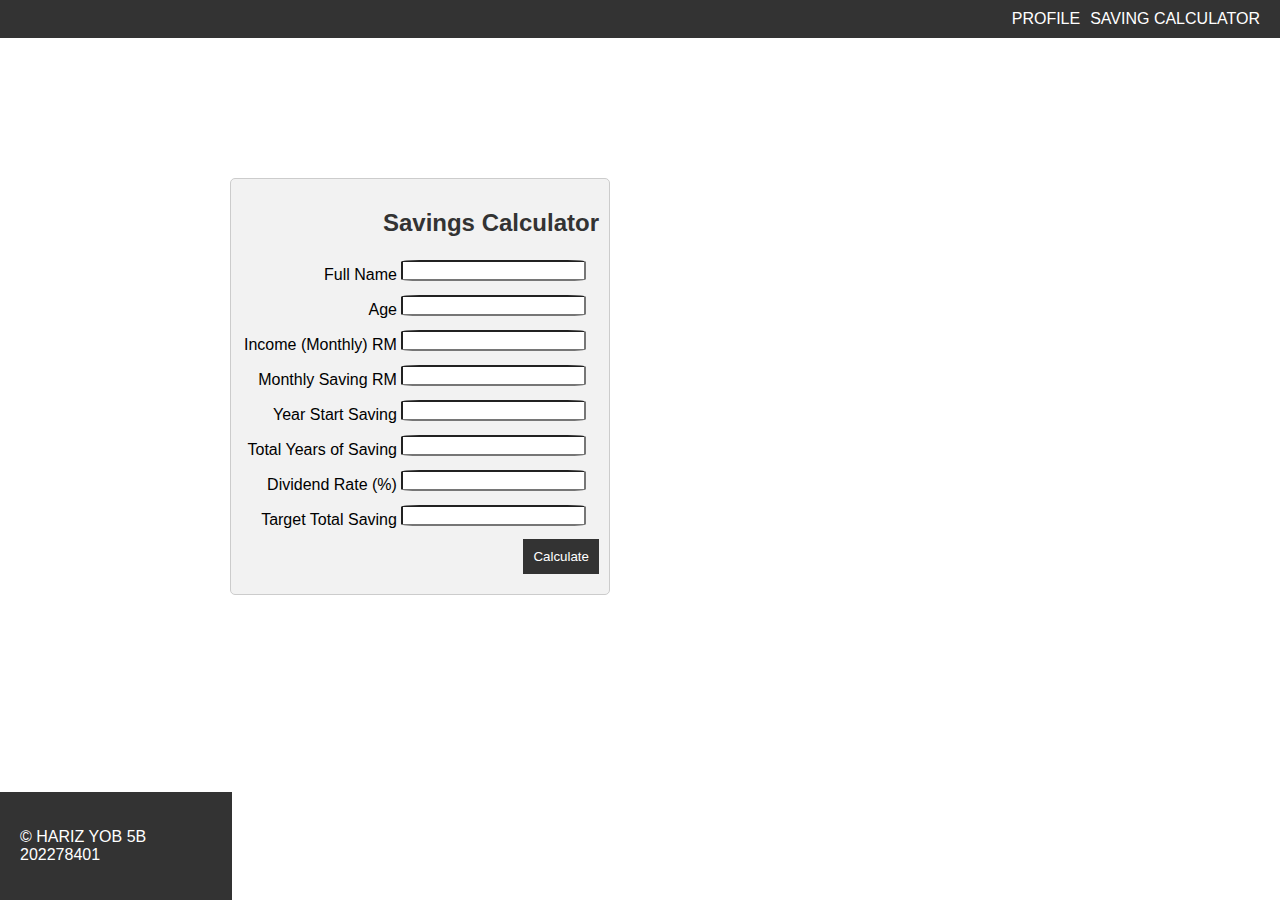
<file: calculator.html>
<!DOCTYPE html>
<html lang="en">
<head>
  <meta charset="UTF-8">
  <title>Savings Calculator</title>
  <link rel="stylesheet" href="css/styles.css">
</head>
<body>

  <nav class="navbar">
    <a href="index.html">PROFILE</a>
    <a href="calculator.html">SAVING CALCULATOR</a>
  </nav>

  <main>
    <div class="outerCalculator">   
      <div class="calculator">
      <h2>Savings Calculator</h2>
      <form id="calculatorForm">

        <table>
          <tr>
            <td><label for="fullName">Full Name</label></td>
            <td><input type="text" id="fullName" required></td>
          </tr>

          <tr>
            <td><label for="age">Age</label></td>
            <td><input type="number" id="age" required></td>
          </tr>

          <tr>
            <td><label for="income">Income (Monthly) RM</label></td>
            <td><input type="number" id="income" required></td>
          </tr>
       
          <tr>
            <td><label for="monthlySaving">Monthly Saving RM</label></td>
            <td><input type="number" id="monthlySaving" required></td>
          </tr>
        
          <tr>
            <td><label for="yearStartSaving">Year Start Saving</label></td>
            <td><input type="number" id="yearStartSaving" required></td>
          </tr>

          <tr>
            <td><label for="totalYears">Total Years of Saving</label></td>
            <td><input type="number" id="totalYears" required></td>
          </tr>

          <tr>
            <td><label for="dividendRate">Dividend Rate (%)</label></td>
            <td><input type="number" id="dividendRate" required></td>
          </tr>

          <tr>
            <td><label for="targetTotalSaving">Target Total Saving</label></td>
            <td> <input type="number" id="targetTotalSaving" required></td>
          </tr>

      </table>
        <button type="submit">Calculate</button>
      </form>

      
    </div>
    <div id="result"></div>
  </div>
 
  </main>

  <footer>
    <p>&copy; HARIZ YOB 5B 202278401</p>
  </footer>

  <script src="js/script.js"></script>


</body>
</html>
</file>
<file: css/styles.css>
/* Global Styles */
body {
  font-family: Arial, sans-serif;
  margin: 0;
  padding: 0;
  background-image: url(https://cdn.dribbble.com/users/1096850/screenshots/3359840/media/7b5c9607ab1d4cba07d0adf6fd89cc79.gif) ;
  background-repeat: 2;
}

header,
nav,
main,
footer {
  padding: 20px;
}

h1,
h2,
h3 {
  color: #333;
}

/* Navigation Styles */
nav ul {
  list-style: square;
  padding: 0;
  margin: 0;
}

nav ul li {
  display: inline;
  margin-right: 10px;
}

nav ul li a {
  text-decoration: none;
  color: #333;
}

/* Profile Styles */
.profile {
  text-align: center;
}

.profile img {
  width: 300px;
  height: 300px;
  border-radius: 50%;
  margin-bottom: 10px;
}

/* Calculator Styles */
.calculator {
  max-width: 700px;
  
}

form label,
form input,
form button,
form p {
  margin-bottom: 10px;
}

form input {
  border-radius: 10%;
}

form button {
  padding: 10px;
  background-color: #333;
  color: #fff;
  border: none;
  cursor: pointer;
}

#result {
  font-weight: bold;
  text-align: left;
  width: 380px;
  background-color: #f2f2f2;
  border: 1px solid #ccc;
  border-radius: 5px;
  padding: 10px;
  box-sizing: border-box;
  text-align: left;
  display: none;
}

form button {
  padding: 10px;
  background-color: #333;
  color: #fff;
  border: none;
  cursor: pointer;
}

form button:hover {
  background-color: #4CAF50;
}

form button:active {
  background-color: #000;
}

/* Calculator container */
.calculator {
  width: 380px;
  background-color: #f2f2f2;
  border: 1px solid #ccc;
  border-radius: 5px;
  padding: 10px;
  box-sizing: border-box;
  text-align: right;
}

/* Calculator display */
.calculator .display {
  height: 50px;
  background-color: #fff;
  border: 1px solid #ccc;
  border-radius: 3px;
  margin-bottom: 10px;
  padding: 10px;
  font-size: 24px;
  text-align: right;
}

/* Calculator buttons */
.calculator .buttons {
  display: grid;
  grid-template-columns: repeat(4, 1fr);
  grid-gap: 5px;
  float: right;
}

.calculator .buttons button {
  width: 100%;
  height: 40px;
  background-color: #e0e0e0;
  border: none;
  border-radius: 3px;
  font-size: 18px;
  cursor: pointer;
  float: right;
}

.calculator .buttons button:hover {
  background-color: #d1d1d1;
}

.calculator .buttons button.operator {
  background-color: #ffa500;
  color: #fff;
}

.calculator .buttons button.operator:hover {
  background-color: #ff8c00;
}

.calculator .buttons button.clear {
  background-color: #ff0000;
  color: #fff;
}

.calculator .buttons button.clear:hover {
  background-color: #e60000;
}

/* Navbar container */
.navbar {
  display: flex;
  justify-content: flex-end;
  background-color: #333;
  padding: 10px;
}

/* Navbar links */
.navbar a {
  color: #fff;
  text-decoration: none;
  margin-right: 10px;
}

/* Navbar link hover effect */
.navbar a:hover {
  color: #ddd;
}

/* Sticky Footer */
body {
  display: flex;
  flex-direction: column;
  min-height: 100vh; /* Set the minimum height of the body to full viewport height */
}

main {
  flex-grow: 1; /* Allow main content to grow and push footer down */
}

footer {
  background-color: #333;
  color: #fff;
  padding: 20px;
  position: fixed;
  bottom: 0;
  left: 0;
  width: 15%;
}

.outerCalculator
{
  display: flex;
  margin: 0 auto;
  width: 820px;
  margin-top: 120px;
}
</file>
